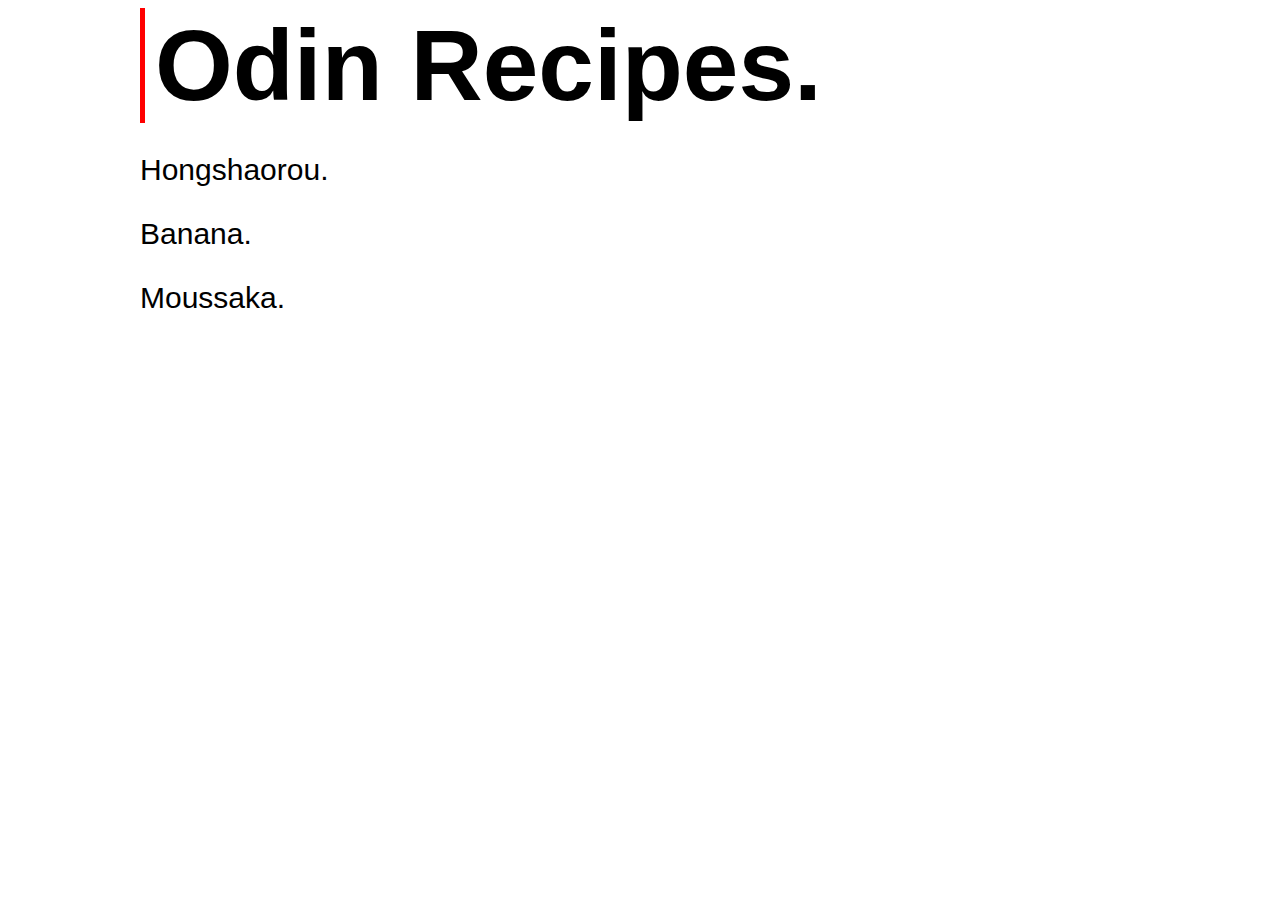
<file: index.html>
<!DOCTYPE html>
<html lang="en">

    <head>
        <meta charset="UTF-8">
        <link rel="stylesheet" href="./style.css">
        <title>Odin Recipes - Home</title>
    </head>

    <body>
        <div class="homepage">
            <h1>Odin Recipes.</h1>
            <p><a href="./recipes/hongshaorou.html">Hongshaorou.</a></p>
            <p><a href="./recipes/banana.html">Banana.</a></p>
            <p><a href="./recipes/moussaka.html">Moussaka.</a></p>
        </div>
    </body>

</html>
</file>
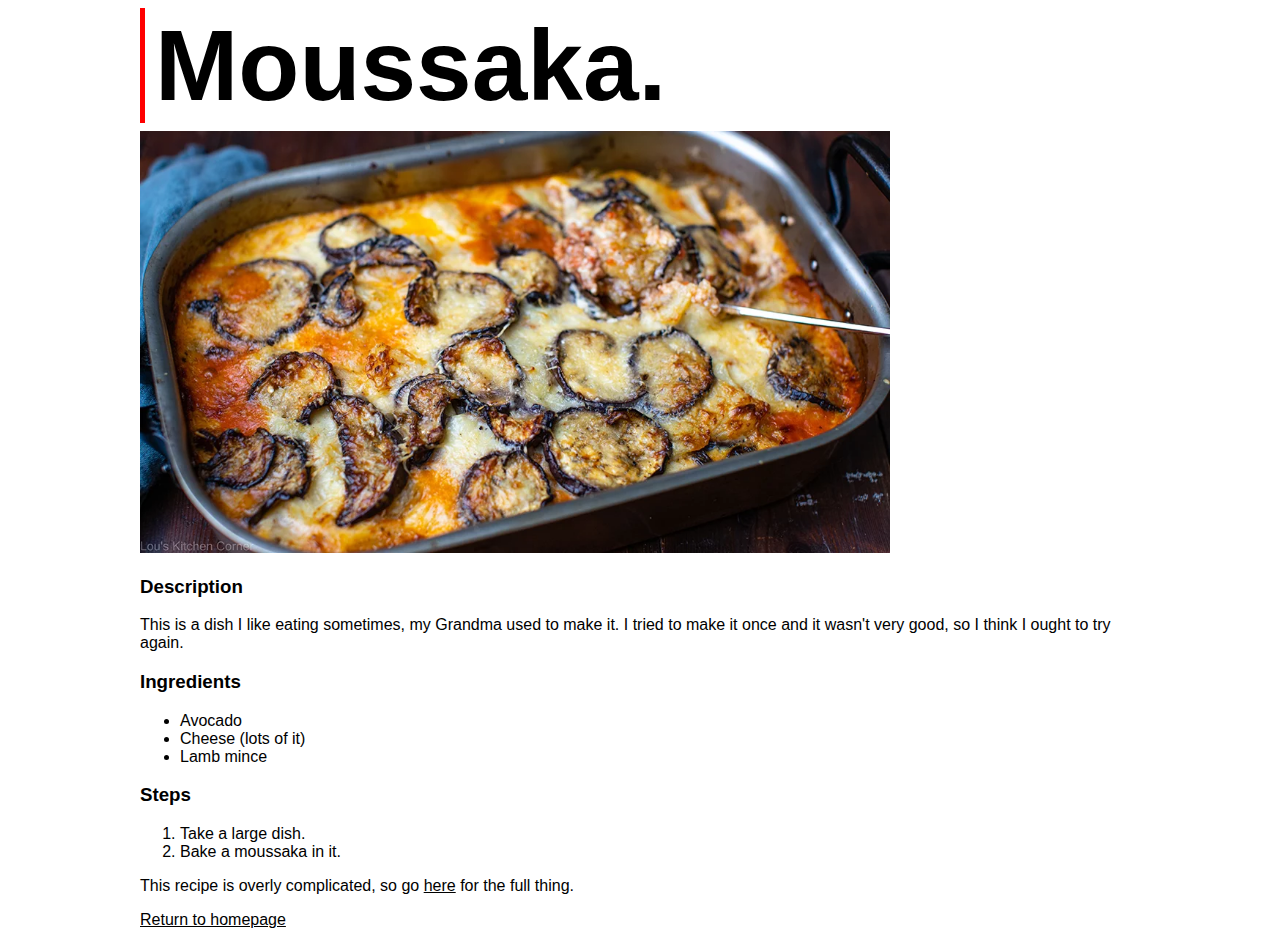
<file: recipes/moussaka.html>
<!DOCTYPE html>
<html lang="en">

    <head>
        <meta charset="UTF-8">
        <link rel="stylesheet" href="../style.css">
        <title>Odin Recipes - Moussaka</title>
    </head>

    <body>
        <div class="recipe-content">
            <h2>Moussaka.</h2>
            <img src="../img/moussaka.jpeg" alt="A dish of mousssaka topped with slices of avocado, covered in cheese" width="750">
            <h3>Description</h3>
            <p>This is a dish I like eating sometimes, my Grandma used to make it. I tried to make it once and it wasn't very good, so I think I ought to try again.</p>
            <h3>Ingredients</h3>
            <ul>
                <li>Avocado</li>
                <li>Cheese (lots of it)</li>
                <li>Lamb mince</li>
            </ul>
            <h3>Steps</h3>
            <ol>
                <li>Take a large dish.</li>
                <li>Bake a moussaka in it.</li>
            </ol>
            <p>This recipe is overly complicated, so go <a href="https://www.bbc.co.uk/food/recipes/moussaka_01004">here</a> for the full thing.</p>
            <p><a href="../index.html">Return to homepage</a></p>
        </div>
    </body>

</html>
</file>
<file: style.css>
* {
    background-color: white;
    color: black;
    font-family: Arial, Helvetica, sans-serif;
    box-sizing: border-box;
}

h1,
h2 {
    font-size: 100px;
    margin-top: 0;
    margin-bottom: 8px;
    padding-left: 10px;
    border-left: 5px solid rgb(255, 0, 0);
}

.homepage,
.recipe-content {
    width: 1000px;
    margin: 0 auto;
}

.homepage p {
    font-size: 30px;
}

.homepage a {
    text-decoration: none;
}
</file>
